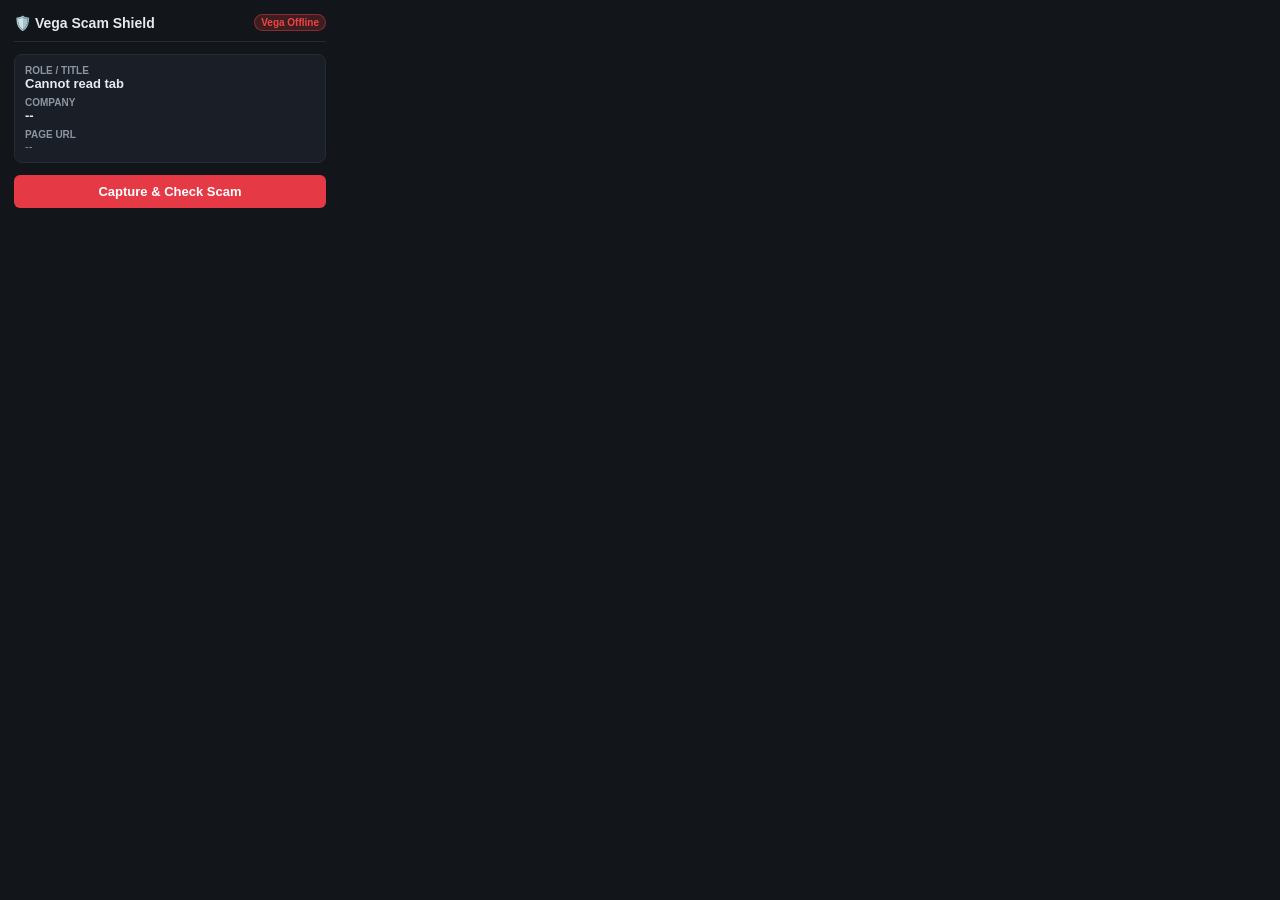
<file: browser_extension/popup.html>
<!DOCTYPE html>
<html lang="en">
<head>
  <meta charset="UTF-8">
  <meta name="viewport" content="width=device-width, initial-scale=1.0">
  <title>Vega Scam Shield</title>
  <style>
    :root {
      --bg: #12151a;
      --card-bg: #1a1e26;
      --text: #e6eaf0;
      --text-muted: #8c96a3;
      --primary: #e63946;
      --primary-hover: #ff4d5a;
      --safe: #10b981;
      --warning: #f59e0b;
      --danger: #ef4444;
      --border: #262c36;
    }
    body {
      width: 340px;
      margin: 0;
      padding: 14px;
      background: var(--bg);
      color: var(--text);
      font-family: -apple-system, BlinkMacSystemFont, "Segoe UI", Roboto, sans-serif;
      font-size: 13px;
      box-sizing: border-box;
    }
    .header {
      display: flex;
      align-items: center;
      justify-content: space-between;
      border-bottom: 1px solid var(--border);
      padding-bottom: 10px;
      margin-bottom: 12px;
    }
    .header-title {
      font-weight: 700;
      font-size: 14px;
      display: flex;
      align-items: center;
      gap: 6px;
    }
    .status-badge {
      font-size: 10px;
      font-weight: 600;
      padding: 2px 6px;
      border-radius: 10px;
      background: rgba(16, 185, 129, 0.2);
      color: var(--safe);
      border: 1px solid rgba(16, 185, 129, 0.4);
    }
    .status-badge.offline {
      background: rgba(239, 68, 68, 0.2);
      color: var(--danger);
      border-color: rgba(239, 68, 68, 0.4);
    }
    .preview-card {
      background: var(--card-bg);
      border: 1px solid var(--border);
      border-radius: 8px;
      padding: 10px;
      margin-bottom: 12px;
    }
    .preview-row {
      margin-bottom: 6px;
    }
    .preview-row:last-child {
      margin-bottom: 0;
    }
    .preview-label {
      font-size: 10px;
      font-weight: 600;
      color: var(--text-muted);
      text-transform: uppercase;
    }
    .preview-value {
      font-weight: 600;
      color: var(--text);
      overflow: hidden;
      text-overflow: ellipsis;
      white-space: nowrap;
    }
    .btn {
      width: 100%;
      background: var(--primary);
      color: #fff;
      border: none;
      padding: 9px 12px;
      border-radius: 6px;
      font-weight: 600;
      font-size: 13px;
      cursor: pointer;
      display: flex;
      align-items: center;
      justify-content: center;
      gap: 6px;
      transition: background 0.15s ease;
    }
    .btn:hover {
      background: var(--primary-hover);
    }
    .btn:disabled {
      opacity: 0.6;
      cursor: not-allowed;
    }
    .results-card {
      margin-top: 12px;
      background: var(--card-bg);
      border: 1px solid var(--border);
      border-radius: 8px;
      padding: 10px;
    }
    .results-row {
      display: flex;
      justify-content: space-between;
      align-items: center;
      margin-bottom: 8px;
    }
    .badge {
      padding: 3px 8px;
      border-radius: 12px;
      font-size: 11px;
      font-weight: 700;
      text-transform: uppercase;
    }
    .badge.safe {
      background: rgba(16, 185, 129, 0.2);
      color: var(--safe);
      border: 1px solid var(--safe);
    }
    .badge.verify {
      background: rgba(245, 158, 11, 0.2);
      color: var(--warning);
      border: 1px solid var(--warning);
    }
    .badge.danger {
      background: rgba(239, 68, 68, 0.2);
      color: var(--danger);
      border: 1px solid var(--danger);
    }
    .flags-list {
      margin: 6px 0;
      padding-left: 16px;
      font-size: 11px;
      color: #fca5a5;
    }
    .open-vega-link {
      display: block;
      margin-top: 10px;
      text-align: center;
      color: #60a5fa;
      text-decoration: none;
      font-size: 12px;
      font-weight: 500;
    }
    .open-vega-link:hover {
      text-decoration: underline;
    }
    .hidden {
      display: none !important;
    }
  </style>
</head>
<body>
  <div class="header">
    <div class="header-title">
      <span>🛡️ Vega Scam Shield</span>
    </div>
    <div id="server-status" class="status-badge">Checking...</div>
  </div>

  <div class="preview-card">
    <div class="preview-row">
      <div class="preview-label">Role / Title</div>
      <div id="preview-title" class="preview-value">Detecting tab...</div>
    </div>
    <div class="preview-row">
      <div class="preview-label">Company</div>
      <div id="preview-company" class="preview-value">--</div>
    </div>
    <div class="preview-row">
      <div class="preview-label">Page URL</div>
      <div id="preview-url" class="preview-value" style="font-size:11px; font-weight:normal; color:var(--text-muted);">--</div>
    </div>
  </div>

  <button id="ingest-btn" class="btn">
    <span>Capture & Check Scam</span>
  </button>

  <div id="results-panel" class="results-card hidden">
    <div class="results-row">
      <span>Scam Risk:</span>
      <span id="result-risk-badge" class="badge safe">SAFE</span>
    </div>
    <div class="results-row">
      <span>Profile Match:</span>
      <span id="result-match-score" style="font-weight:700; color:var(--safe);">0%</span>
    </div>
    <div id="result-flags-container" class="hidden">
      <div class="preview-label" style="color:#fca5a5;">Detected Red Flags:</div>
      <ul id="result-flags-list" class="flags-list"></ul>
    </div>
    <a id="open-vega-btn" href="#" class="open-vega-link">Open in Vega Workbench ↗</a>
  </div>

  <script src="popup.js"></script>
</body>
</html>
</file>
